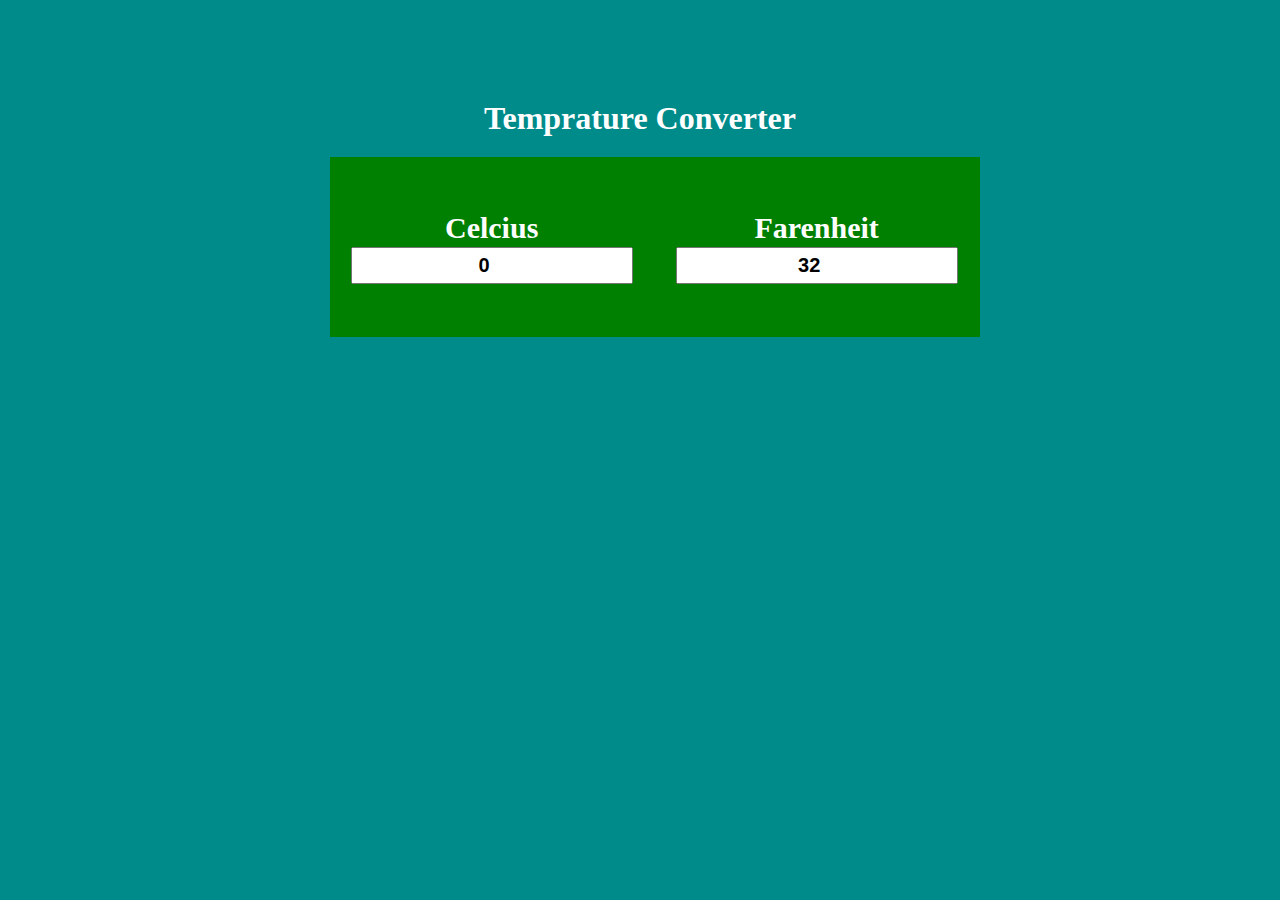
<file: Temprature Calc/index.html>
<!DOCTYPE html>
<html lang="en">
<head>
    <meta charset="UTF-8">
    <meta name="viewport" content="width=device-width, initial-scale=1.0">
    <title>Calculator</title>
    <link rel="stylesheet" href="style.css">
</head>
<body>
   <h1 id="heading">Temprature Converter</h1>
   <div id="container">
    <div class="main">
        <label>Celcius </label>
        <input id="cel" type="number" value="0">
    </div>
    <div class="main">
        <label>Farenheit</label>
        <input id="fen" type="number" value="32">
    </div>
   </div>
   <script src="TempConv.js"></script>
</body>
</html>
</file>
<file: Temprature Calc/style.css>
*{
    padding: 0;
    margin: 0;
    border:border-box;
}
body{
    background-color: darkcyan;
}
#heading{
    text-align: center;
    color: white;
    margin-top: 100px;
}
#container{
    background-color: green;
    width: 650px;
    height: 180px;
    display: flex;
    align-items: center;
    justify-content: center;
    margin-left: 330px;
    margin-top: 20px;
}
.main{
    font-size: 30px;
    text-align: center;
    color: white;
}
input{
    font-weight: bold;
    font-size: 20px;
    margin-left: 10px;
    text-align: center;
    padding: 5px;
}
label{
    font-weight: bold;
    margin-left: 10px;
    text-align: center;
    padding: 7px;

}
</file>
